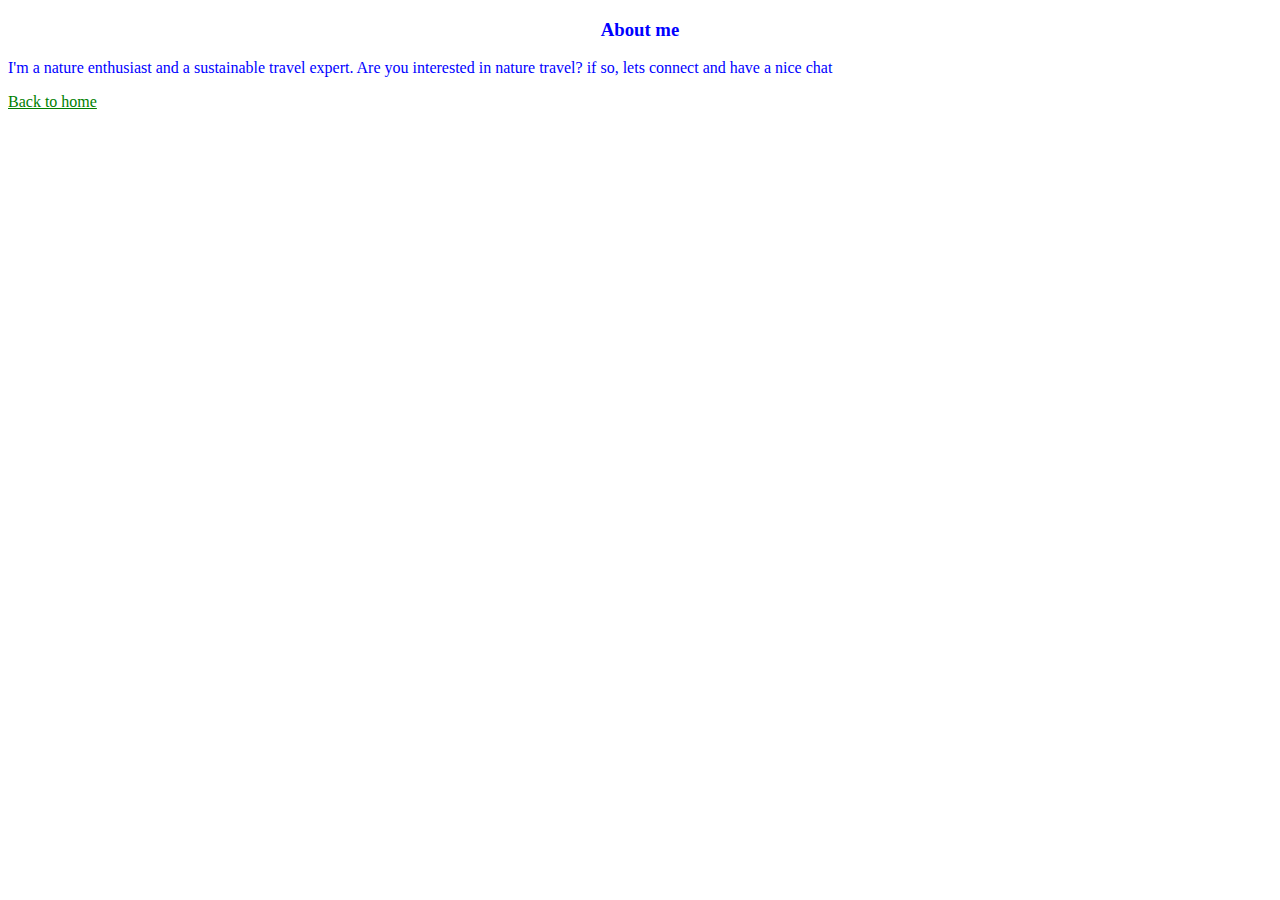
<file: src/pages/about.html>
<!DOCTYPE html>
<html lang="en">
    <head>
         <title>About me</title>
         <link rel="stylesheet" href="../css/About.css">   
    </head>
    <body>
        <h3>About me</h3>
        <p>I'm a nature enthusiast 
            and a sustainable travel expert.
             Are you interested in nature travel? 
             if so, lets connect and have a nice chat
        </p>
           <a class="navlink" href="../../index.html">Back to home</a>

    </body>
</html>
</file>
<file: src/css/About.css>
*{
    color: blue;
    text-align: justify;
}

body{
    color: yellow;
    text-align: justify;
}

h1,h2,h3,h4,h5{
    color: blue;
    text-align: center;
}

p{
    color: blue;
    text-align: justify;
}

body .navlink{
    color: green;
    text-align: justify;
}
</file>
